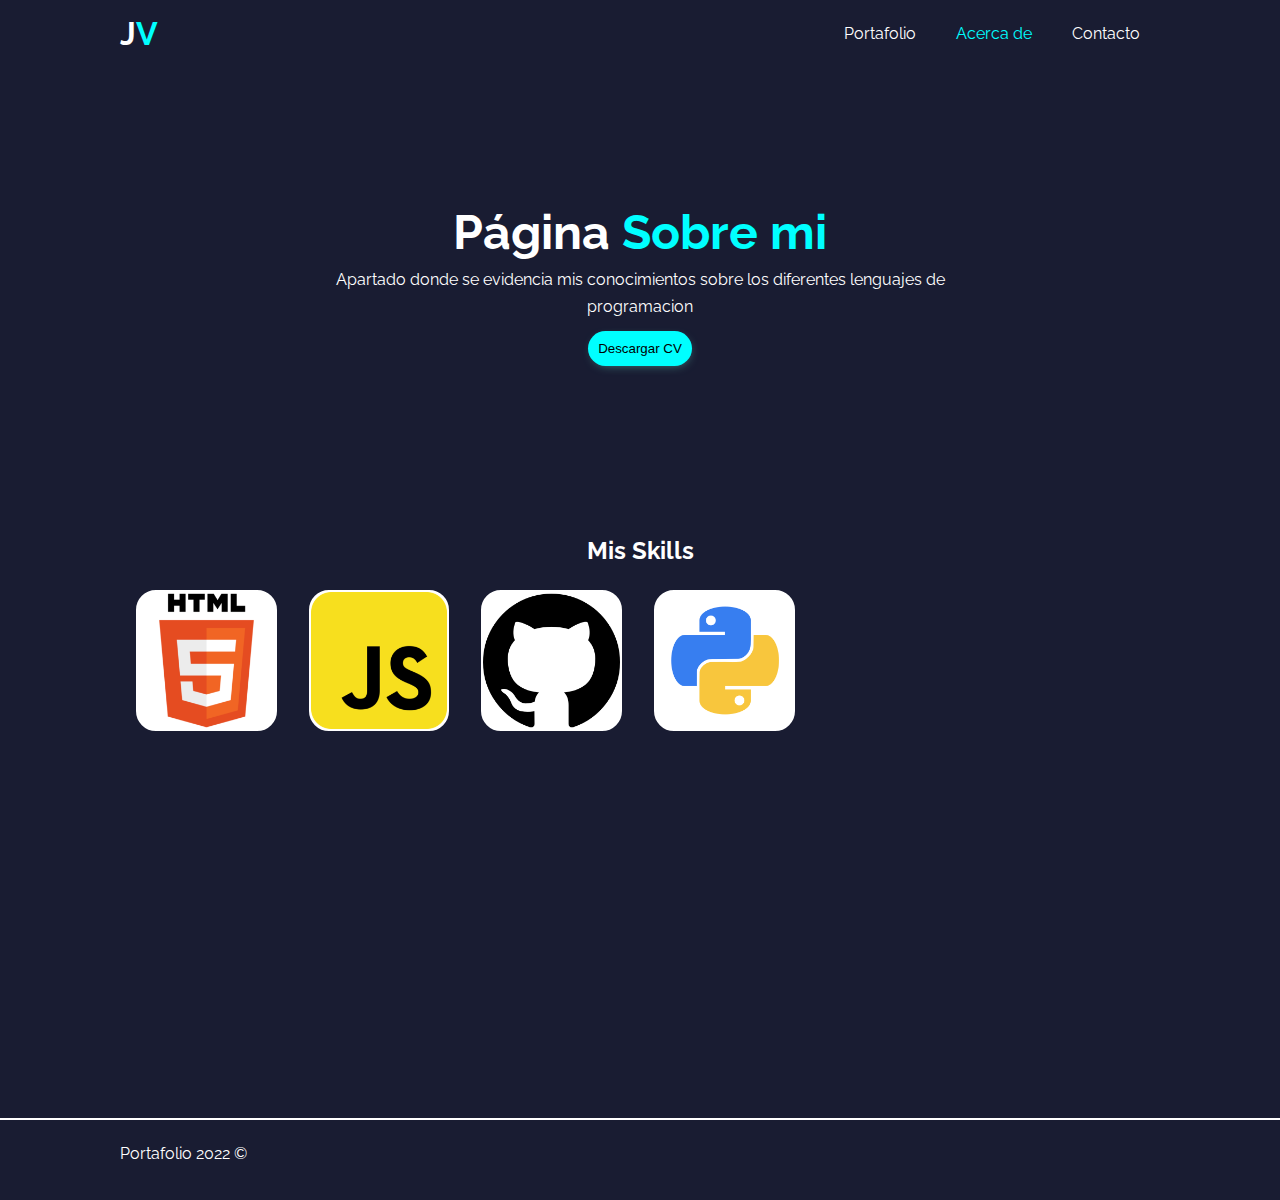
<file: about.html>
<!DOCTYPE html>
<html lang="en">
<head>
    <meta charset="UTF-8">
    <meta http-equiv="X-UA-Compatible" content="IE=edge">
    <meta name="viewport" content="width=device-width, initial-scale=1.0">
    <link href="https://fonts.googleapis.com/css2?family=Raleway:wght@400;700&display=swap" rel="stylesheet">
    <link rel="stylesheet" href="https://use.fontawesome.com/releases/v5.6.1/css/all.css" integrity="sha384-gfdkjb5BdAXd+lj+gudLWI+BXq4IuLW5IT+brZEZsLFm++aCMlF1V92rMkPaX4PP" crossorigin="anonymous">
    <link rel="stylesheet" href="CSS/style_destokp.css">
    <title>Document</title>
</head>
<body>
    <header>
      <nav class="navbar">
        <div class="container">
          <h1 class="logo"><a href="index.html">J<span>V</span></a></h1>
          <ul id="main-nav" class="txt-btn">
            <li><a href="index.html">Portafolio</a></li>
            <li><a class="current" href="about.html">Acerca de</a></li>
            <li><a href="contact.html">Contacto</a></li>
          </ul>
        </div>
      </nav>
  
      <section class='hero'>
        <div class="hero-header-text">
          <h1 class="hero-title">Página <span>Sobre mi</span></h1>
          <p>Apartado donde se evidencia mis conocimientos sobre los diferentes lenguajes de programacion</p>
          <a download href="/Jose Julian Vargas Potes.pdf">
            <button class="btn">Descargar CV</button>
          </a>
        </div>
      </section>
    </header>
  
    <section class="about">
      <div class="container">
        <h2>Mis Skills</h2>
        <div>
          <div class="card-skill">
            <img src="img/img/html.png" alt="logo html">
           </div>
  
          <div class="card-skill">
            <img src="img/img/javascript.png" alt="logo javascript">
          </div>
  
          <div class="card-skill">
            <img src="img/img/github.png" alt="logo github">
          </div>

          <div class="card-skill">
            <img src="img/img/python_18894.png" alt="logo github">
          </div>
        </div>
        <div>
          <iframe   width="560" height="315" src="https://www.youtube.com/embed/hXmKPxAqTpY" title="YouTube video player" frameborder="0" allow="accelerometer; autoplay; clipboard-write; encrypted-media; gyroscope; picture-in-picture" allowfullscreen></iframe>
        </div>
      </div>
    </section>
  
    <hr>
  
    <footer class="main-footer">
      <div class="container">
        <p class="small">Portafolio 2022 &copy;</p>
  
          <ul>
            <li><a href="https://github.com/Dillinger2"><i class="fab fa-github"></i></a></li>
            <li><a href="https://www.linkedin.com/in/jose-julian-vargas-potes-080b1623a/"><i class="fab fa-linkedin"></i></a></li>
          </ul>
  
      </div>
    </footer>
  
  </body>
  </html>
</file>
<file: CSS/style_destokp.css>
/* Variables */
:root {
  --main-color: #191c32;
  --primary-color: aqua;
  --secondary-color: #fff;
}

/* Reset */
* {
  margin: 0;
  padding: 0;
  box-sizing: border-box;
}

/* Main styling */
body,
html {
  font-family: 'Raleway', sans-serif;
  color: var(--secondary-color);
  line-height: 1.7em;
  background-color: var(--main-color);
}

hr {
  border: .5px solid var(--secondary-color);
}

/* Utility Classes */
.container {
  margin: auto;
  max-width: 1100px;
  overflow: auto;
  padding: 0 30px;
}

.line-break {
  padding-bottom: 10px;
}

/* Navbar */
.navbar {
  overflow: auto;
}

.navbar .logo{
  float: left;
  padding-top: 20px;
}

.navbar a {
  color: var(--secondary-color);
  text-decoration: none;
}

.navbar span {
  color:var(--primary-color)
}

.navbar ul{
  list-style: none;
  float: right;
}

.navbar ul li {
  float: left;
}

.navbar ul li a {
  display: block;
  padding: 20px;
  text-align: center;
}

.navbar ul li a:hover {
  background: var(--primary-color);
  color: var(--main-color);
}

.navbar ul li a.current {
  color: var(--primary-color);
}

.navbar ul li a.current:hover {
  background: var(--primary-color);
  color: var(--main-color);
}

/* Banner Home*/
.banner-header {
  height: 60vh;
  width: 100%;
  overflow: hidden;
  background: var(--main-color); 
  background: linear-gradient(rgba(29, 38, 113, 0.6), rgba(29, 38, 113, 0.6)), url("../img/img/portal.png");
  background-repeat: no-repeat;
  background-position: center;
  background-size: cover;
}

img {
 object-fit: cover;
}

.banner-header-text {
  height: 100%;
  width: 60%;
  margin: auto;
  text-align: center;
  display: grid;
  place-content: center;
}

.banner-title {
  font-size: 3em;
  padding-bottom: 20px;
}

.banner-title span {
  color:var(--primary-color)
}

/* General hero */
.hero {
  background: var(--main-color);
  height: 50vh;
  padding: 50px;
}

.hero-header-text {
  height: 100%;
  width: 60%;
  margin: auto;
  text-align: center;
  display: grid;
  place-content: center;
}

.hero-title {
  font-size: 3em;
  padding-bottom: 20px;
}

.hero-title span {
  color:var(--primary-color)
}

/* Button */

.btn {
  padding: 10px 10px;
  background-color: var(--primary-color);
  border: none;
  margin-top: 10px;
  border-radius: 20px;
  cursor: pointer;
  box-shadow: 1px 3px 11px -5px rgba(102, 221, 200, .69);
}

.btn:hover {
  background-color: var(--secondary-color);
  box-shadow: none;
}

/* Portfolio */
.portfolio {
  text-align: center;
  padding-top: 20px;
  padding-bottom: 40px;
  width: 100%;
}

.portfolio a {
  color: var(--secondary-color);
  text-decoration: none;
}

.portfolio .portfolio-nav {
  display: table;
  margin: 0 auto;
  padding-bottom: 20px;
}

.portfolio ul{
  list-style: none;
  float: right;
}

.portfolio ul li {
  float: left;
}

.portfolio ul li a {
  display: block;
  padding: 20px;
  text-align: center;
}

.txt-btn {
  font-size: 1em;
}

.box {
  float: left;
  width: 33.3%;
  padding:20px;
}

.box img {
  width: 100%;
  border: 2px solid var(--secondary-color);
  border-radius: 20px;
}

.box a:hover img{
  transform: scale(1.1); 
  border: 2px solid var(--primary-color);
}

/* About Me */
.about {
  text-align: center;
  padding-top: 20px;
  padding-bottom: 40px;
  width: 100%;
}

.about a {
  color: var(--secondary-color);
  text-decoration: none;
}

.txt-btn {
  font-size: 1em;
}

.card-skill {
  float: left;
  width: 16.6%;
  padding:16px;
  margin-top: 10px;
}

.card-skill img {
  width: 100%;
  border: 2px solid var(--secondary-color);
  background-color: var(--secondary-color);
  border-radius: 20px;
}

.card-skill img:hover {
  transform: scale(1.1); 
  border: 2px solid var(--secondary-color);
}

/* Contact Form */
.contact {
  height: 700px;
  padding-bottom: 100px; 
}

.contact .box-contact-features {
  float: left;
  width: 33.3%;
  text-align: center;
  padding-bottom: 20px;
}

.contact .box-contact-features i {
  padding-bottom: 20px;
}

.contact .box-contact-features p {
  line-height: .8em;
}

.contact .features-contact .box-form{
  float: left;
  width: 50%;
  padding: 60px 10px 20px 10px;
}

.contact .features-contact .box-form iframe{
  width: 100%;
  height: 400px;
}

/* Contact Form */
.contact .contact-form .single-form {
  margin-bottom: 20px;
}

.contact-form label {
  display: block;
  margin-bottom: 5px;
}

.contact-form input,
.contact-form textarea {
  width: 100%;
  padding: 10px;
  border: 2px var(--secondary-color) solid;
  border-radius: 10px;
  background-color: var(--main-color);
  color: var(--secondary-color);
}

.contact-form input:focus, .contact-form textarea:focus {
  background-color: var(--secondary-color);
  color: var(--main-color);
}

.contact-form textarea {
  height: 200px;
}

.contact-form input:focus,
.contact-form textarea:focus {
  outline: none;
  border-color: var(--main-color);
}

/* Single Project */
.single-project {
  padding-top: 30px;
  padding-bottom: 100px;
}

.box-portfolio {
  float: left;
  width: 50%;
  padding:20px;
}

.box-portfolio p {
  padding-bottom: 12px;
}

.box-portfolio img {
  width: 100%;
  border: 2px solid var(--secondary-color);
  border-radius: 20px;
}

.box-portfolio ul {
  list-style: none;
  padding-bottom: 20px;
}

.single-project .single-project-btn .prev{
  padding-top: 20px;
  float: left;
}

.single-project .single-project-btn .next{
  padding-top: 20px;
  float: right;
}

.single-project .hr-small {
  background: var(--secondary-color);
  height: 1px;
  float: none;
}
.single-project .hr-small-2 {
  background: var(--secondary-color);
  height: 1px;
  margin-top: 95px;
}

.single-project .description h4{
  text-align: center;
  font-size: 1.5em;
  margin-bottom: 10px;
}

.single-project .description p {
  text-align: justify;
}

/* Footer */
.main-footer {
  height: 80px;
  padding-top: 20px;
}

.main-footer p {
  float: left;
}

.main-footer ul {
  float: right;
  list-style: none;
}

.main-footer ul li {
  float: left;
}

.main-footer ul li i {
  color: var(--primary-color);
}

.main-footer ul li a {
  display: block;
  padding: 10px;
  text-align: center;
}
  
 /* Button */
  
.btn {
  padding: 10px 10px;
  background-color: var(--primary-color);
  border: none;
  margin-top: 10px;
  border-radius: 20px;
  cursor: pointer;
  box-shadow: 1px 3px 11px -5px rgba(102, 221, 200, .69);
}

.btn:hover {
  background-color: var(--secondary-color);
  box-shadow: none;
}

/* Portfolio */
.portfolio {
  text-align: center;
  padding-top: 20px;
  padding-bottom: 40px;
  width: 100%;
}

.portfolio a {
  color: var(--secondary-color);
  text-decoration: none;
}

.portfolio .portfolio-nav {
  display: table;
  margin: 0 auto;
  padding-bottom: 20px;
}

.portfolio ul{
  list-style: none;
  float: right;
}

.portfolio ul li {
  float: left;
}

.portfolio ul li a {
  display: block;
  padding: 20px;
  text-align: center;
}

.txt-btn {
  font-size: 1em;
}

.box {
  float: left;
  width: 33.3%;
  padding:20px;
}

.box img {
  width: 100%;
  border: 2px solid var(--secondary-color);
  border-radius: 20px;
}

.box a:hover img{
  transform: scale(1.1); 
  border: 2px solid var(--primary-color);
}


/* Contact Form */
.contact {
  height: 700px;
  padding-bottom: 100px; 
}

.contact .box-contact-features {
  float: left;
  width: 33.3%;
  text-align: center;
  padding-bottom: 20px;
}

.contact .box-contact-features i {
  padding-bottom: 20px;
}

.contact .box-contact-features p {
  line-height: .8em;
}

.contact .features-contact .box-form{
  float: left;
  width: 50%;
  padding: 60px 10px 20px 10px;
}

.contact .features-contact .box-form iframe{
  width: 100%;
  height: 400px;
}

/* Contact Form */
.contact .contact-form .single-form {
  margin-bottom: 20px;
}

.contact-form label {
  display: block;
  margin-bottom: 5px;
}

.contact-form input,
.contact-form textarea {
  width: 100%;
  padding: 10px;
  border: 2px var(--secondary-color) solid;
  border-radius: 10px;
  background-color: var(--main-color);
  color: var(--secondary-color);
}

.contact-form input:focus, .contact-form textarea:focus {
  background-color: var(--secondary-color);
  color: var(--main-color);
}

.contact-form textarea {
  height: 200px;
}

.contact-form input:focus,
.contact-form textarea:focus {
  outline: none;
  border-color: var(--main-color);
}

/* Single Project */
.single-project {
  padding-top: 30px;
  padding-bottom: 100px;
}

.box-portfolio {
  float: left;
  width: 50%;
  padding:20px;
}

.box-portfolio p {
  padding-bottom: 12px;
}

.box-portfolio img {
  width: 100%;
  border: 2px solid var(--secondary-color);
  border-radius: 20px;
}

.box-portfolio ul {
  list-style: none;
  padding-bottom: 20px;
}

.single-project .single-project-btn .prev{
  padding-top: 20px;
  float: left;
}

.single-project .single-project-btn .next{
  padding-top: 20px;
  float: right;
}

.single-project .hr-small {
  background: var(--secondary-color);
  height: 1px;
  float: none;
}
.single-project .hr-small-2 {
  background: var(--secondary-color);
  height: 1px;
  margin-top: 95px;
}

.single-project .description h4{
  text-align: center;
  font-size: 1.5em;
  margin-bottom: 10px;
}

.single-project .description p {
  text-align: justify;
}

/* Footer */
.main-footer {
  height: 80px;
  padding-top: 20px;
}

.main-footer p {
  float: left;
}

.main-footer ul {
  float: right;
  list-style: none;
}

.main-footer ul li {
  float: left;
}

.main-footer ul li i {
  color: var(--primary-color);
}

.main-footer ul li a {
  display: block;
  padding: 10px;
  text-align: center;
}

/* Contact Form */
.contact .contact-form .single-form {
  margin-bottom: 20px;
}

.contact-form label {
  display: block;
  margin-bottom: 5px;
}

.contact-form input,
.contact-form textarea {
  width: 100%;
  padding: 10px;
  border: 2px var(--secondary-color) solid;
  border-radius: 10px;
  background-color: var(--main-color);
  color: var(--secondary-color);
}

.contact-form input:focus, .contact-form textarea:focus {
  background-color: var(--secondary-color);
  color: var(--main-color);
}

.contact-form textarea {
  height: 200px;
}

.contact-form input:focus,
.contact-form textarea:focus {
  outline: none;
  border-color: var(--main-color);
}

/* Single Project */
.single-project {
  padding-top: 30px;
  padding-bottom: 100px;
}

.box-portfolio {
  float: left;
  width: 50%;
  padding:20px;
}

.box-portfolio p {
  padding-bottom: 12px;
}

.box-portfolio img {
  width: 100%;
  border: 2px solid var(--secondary-color);
  border-radius: 20px;
}

.box-portfolio ul {
  list-style: none;
  padding-bottom: 20px;
}

.single-project .single-project-btn .prev{
  padding-top: 20px;
  float: left;
}

.single-project .single-project-btn .next{
  padding-top: 20px;
  float: right;
}

.single-project .hr-small {
  background: var(--secondary-color);
  height: 1px;
  float: none;
}
.single-project .hr-small-2 {
  background: var(--secondary-color);
  height: 1px;
  margin-top: 95px;
}

.single-project .description h4{
  text-align: center;
  font-size: 1.5em;
  margin-bottom: 10px;
}

.single-project .description p {
  text-align: justify;
}

/* Footer */
.main-footer {
  height: 80px;
  padding-top: 20px;
}

.main-footer p {
  float: left;
}

.main-footer ul {
  float: right;
  list-style: none;
}

.main-footer ul li {
  float: left;
}

.main-footer ul li i {
  color: var(--primary-color);
}

.main-footer ul li a {
  display: block;
  padding: 10px;
  text-align: center;
}

/* About Me */
.about {
  text-align: center;
  padding-top: 20px;
  padding-bottom: 40px;
  width: 100%;
}

.about a {
  color: var(--secondary-color);
  text-decoration: none;
}

.txt-btn {
  font-size: 1em;
}

.card-skill {
  float: left;
  width: 16.6%;
  padding:16px;
  margin-top: 10px;
}

.card-skill img {
  width: 100%;
  border: 2px solid var(--secondary-color);
  background-color: var(--secondary-color);
  border-radius: 20px;
}

.card-skill img:hover {
  transform: scale(1.1); 
  border: 2px solid var(--secondary-color);
}
</file>
